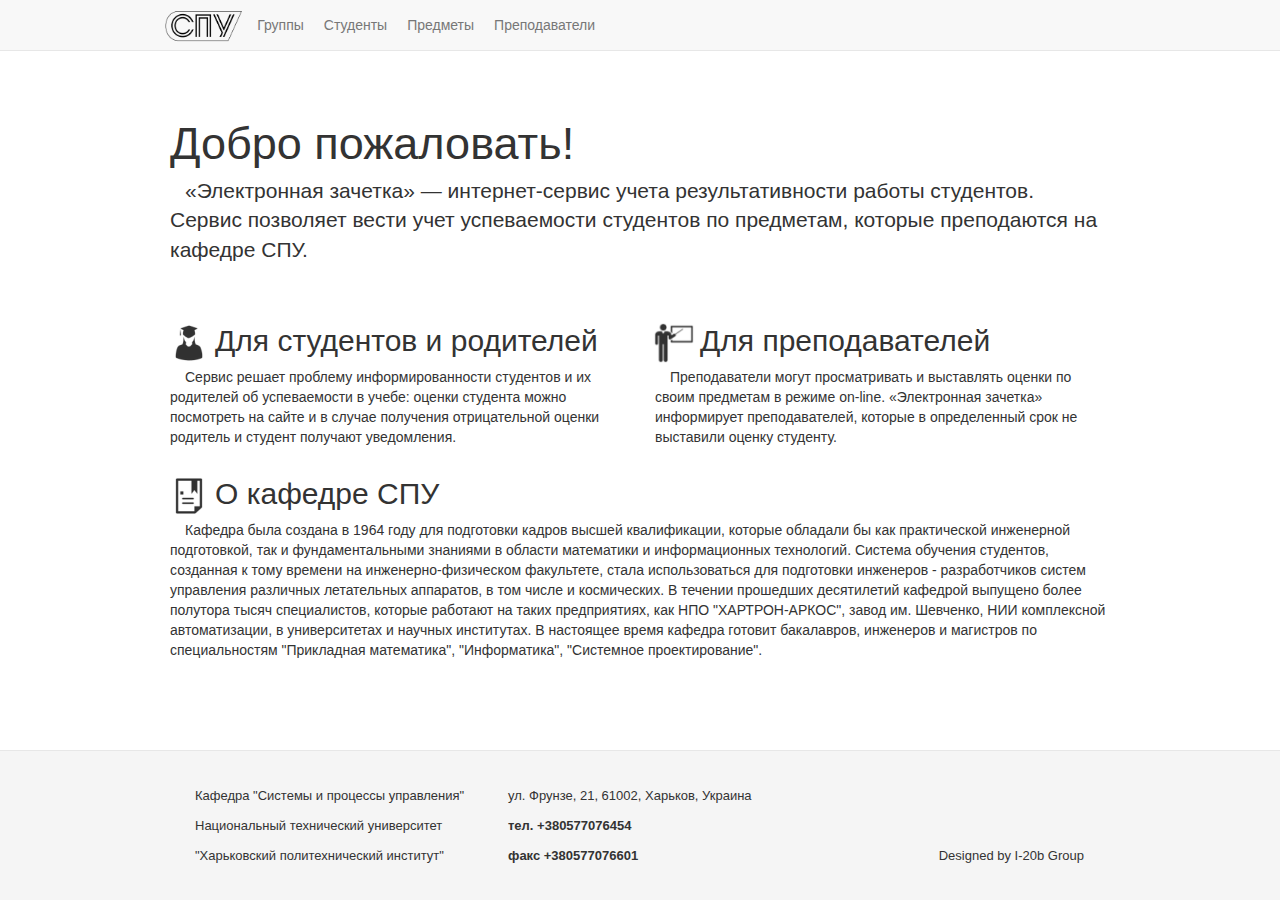
<file: index.html>
<!DOCTYPE html>
<html>
<head>
    <title>SPU</title>

    <link rel="stylesheet" href="assets/css/bootstrap.css">
    <link rel="stylesheet" href="assets/css/non-responsive.css">

    <script src="vendors/jquery.js"></script>
    <script src="vendors/underscore.js"></script>
    <script src="vendors/backbone.js"></script>
    <script src="vendors/backbone.marionette.js"></script>

    <script src="services/config.js"></script>
    <script src="services/custom.js"></script>
    <script src="index.js"></script>
    <script src="services/main_router.js"></script>
    <script src="services/main_controller.js"></script>

    <script src="modules/header/header.js"></script>
    <script src="modules/breadcrumbs/breadcrumbs.js"></script>
    <script src="modules/footer/footer.js"></script>

    <script src="modules/widgets/home/home.js"></script>
    <script src="modules/widgets/groups/groups.js"></script>
    <script src="modules/widgets/groups/group_details/group_details.js"></script>
    <script src="modules/widgets/students/students.js"></script>
    <script src="modules/widgets/students/students_record_book/students_record_book.js"></script>
    <script src="modules/widgets/subjects/subjects.js"></script>
    <script src="modules/widgets/subjects/subject_details/subject_details.js"></script>
    <script src="modules/widgets/subjects/list/list.js"></script>
    <script src="modules/widgets/subjects/editable_list/editable_list.js"></script>
    <script src="modules/widgets/teachers/teachers.js"></script>
    <script src="modules/widgets/teachers/teacher_details/teacher_details.js"></script>
</head>
<body>
    <div class="wrapper">
        <div id="header"></div>
        <div id="breadcrumbs"></div>
        <div id="main"></div>
        <div id="footer"></div>
    </div>
</body>
</html>
</file>
<file: assets/css/non-responsive.css>
.hidden {
    visibility: hidden;
}

.error .form-control {
    border-color: #F86E79;
    outline: 0;
    -webkit-box-shadow: inset 0 1px 1px rgba(0, 0, 0, 0.075), 0 0 8px rgba(248, 91, 135, 0.6);
    -moz-box-shadow: inset 0 1px 1px rgba(0, 0, 0, 0.075), 0 0 8px rgba(248, 91, 135, 0.6);
    box-shadow: inset 0 1px 1px rgba(0, 0, 0, 0.075), 0 0 8px rgba(248, 91, 135, 0.6);
}

.save_changes {
    margin-left: 45px;
}

#login-label {
    color: #777777;
    font-size: 15px;
    margin-right: 40px;
}

tr.subject-row {
    cursor: pointer;
}
/* icons */
.header-ico {
    position: relative;
    padding-left: 45px;
}
.header-ico:before {
    content: '';
    display: block;
    width: 42px;
    height: 42px;
    position: absolute;
    top: -2px;
    left: -2px;
}
.header-ico.students-ico:before {
    background: url("../images/students.png") no-repeat;
}
.header-ico.teachers-ico:before {
    background: url("../images/teachers.png") no-repeat;
}
.header-ico.info-ico:before {
    background: url("../images/info.png") no-repeat;
}
/* search */
.search {
    height: 36px;
    float: right;
}
.search:before {
    content: "";
    display: inline-block;
    vertical-align: middle;
    height: 100%;
}
.search form {
    display: inline-block;
    vertical-align: middle;
}
.search input {
    width: 150px;
    height: 28px;
    margin-right: 6px;
    padding: 6px 8px;
    font-size: 14px;
    line-height: 1.428571429;
    color: #555555;
    background-color: #ffffff;
    border: 1px solid #cccccc;
    border-radius: 4px;
    -webkit-box-shadow: inset 0 1px 1px rgba(0, 0, 0, 0.075);
    box-shadow: inset 0 1px 1px rgba(0, 0, 0, 0.075);
    -webkit-transition: border-color ease-in-out 0.15s, box-shadow ease-in-out 0.15s;
    transition: border-color ease-in-out 0.15s, box-shadow ease-in-out 0.15s;
}
.search input:focus {
    border-color: #66afe9;
    outline: 0;
    -webkit-box-shadow: inset 0 1px 1px rgba(0, 0, 0, 0.075), 0 0 8px rgba(102, 175, 233, 0.6);
    box-shadow: inset 0 1px 1px rgba(0, 0, 0, 0.075), 0 0 8px rgba(102, 175, 233, 0.6);
}
.search .search-btn {
    cursor: pointer;
    border: 1px solid transparent;
    border-radius: 4px;
    width: 28px;
    height: 28px;
    margin-right: 1px;
    padding: 0;
    position: relative;
    text-indent: -9999px;
}
.search .search-btn:before {
    content: '';
    display: block;
    position: absolute;
    top: -2px;
    left: -2px;
    height: 28px;
    width: 28px;
    background: url("../images/search-ico.png") no-repeat;
}
/* sorting */
.sorting {
    position: relative;
    cursor: pointer;
}
.sorting:after {
    content: '';
    display: block;
    position: absolute;
    top: 4px;
    right: -15px;
    width: 0;
    height: 0;
    border-left: 4px solid transparent;
    border-right: 4px solid transparent;
}
.sorting.asc:after {
    border-top: 8px solid #ffffff;
}
.sorting.desc:after {
    border-bottom: 8px solid #ffffff;
}
/* list table */
.list-table table.modules-table>tbody td {
    padding: 0 50px 0 0;
}

/* custom table */
.table-title {
    margin-top: 0;
}

.access-rights-error {
    text-align: center;
}

td, th {
    border: none !important;
}

tbody {
    border: 2px solid #E3E6E5;
    border-top: none;
}

thead {
    background: #428bca;
    color: #f8f8f8;
}

th:first-child {
    border-radius: 4px 0 0 0;
}

th:last-child {
    border-radius: 0 4px 0 0;
}
/* table-delimited */
.table-delimited>tbody>tr.delimiter {
    background: white;
    font-weight: bold;
}

.table-delimited>tbody>tr {
    background: #E3E6E5;
}
/* table-modules */
table.modules-table>tbody {
    border: none;
}

table.modules-table>tbody td {
    padding: 0 10px 0 0;
}

table.modules-table>tbody td:last-child {
    font-weight: bold;
}

/* table-zebra */
.table-zebra>tbody>tr:nth-child(2n+2) {
    background: #E3E6E5;
}

/* Finesse the page header spacing */
.page-header {
  margin-bottom: 30px;
}
.page-header .lead {
  margin-bottom: 10px;
}
.navbar-brand
{
  padding: 5px;
  padding-left: 10px;
}

.container {
  max-width: none !important;
  width: 970px;
}

/* Demonstrate the grids */
.col-xs-4 {
  padding-top: 15px;
  padding-bottom: 15px;
  background-color: #eee;
  border: 1px solid #ddd;
  background-color: rgba(86,61,124,.15);
  border: 1px solid rgba(86,61,124,.2);
}

.container .navbar-header,
.container .navbar-collapse {
  margin-right: 0;
  margin-left: 0;
}

/* Always float the navbar header */
.navbar-header {
  float: left;
}

/* Undo the collapsing navbar */
.navbar-collapse {
  display: block !important;
  height: auto !important;
  padding-bottom: 0;
  overflow: visible !important;
}

.navbar-toggle {
  display: none;
}

.navbar-brand {
  margin-left: -15px;
}

/* Always apply the floated nav */
.navbar-nav {
  float: left;
  margin: 0;
}
.navbar-nav > li {
  float: left;
}
.navbar-nav > li > a {
  padding: 15px 10px;
}

/* Redeclare since we override the float above */
.navbar-nav.navbar-right {
  float: right;
}

/* Undo custom dropdowns */
.navbar .open .dropdown-menu {
  position: absolute;
  float: left;
  background-color: #fff;
  border: 1px solid #cccccc;
  border: 1px solid rgba(0, 0, 0, 0.15);
  border-width: 0 1px 1px;
  border-radius: 0 0 4px 4px;
  -webkit-box-shadow: 0 6px 12px rgba(0, 0, 0, 0.175);
          box-shadow: 0 6px 12px rgba(0, 0, 0, 0.175);
}
.navbar .open .dropdown-menu > li > a {
  color: #333;
}
.navbar .open .dropdown-menu > li > a:hover,
.navbar .open .dropdown-menu > li > a:focus,
.navbar .open .dropdown-menu > .active > a,
.navbar .open .dropdown-menu > .active > a:hover,
.navbar .open .dropdown-menu > .active > a:focus {
  color: #fff !important;
  background-color: #428bca !important;
}
.navbar .open .dropdown-menu > .disabled > a,
.navbar .open .dropdown-menu > .disabled > a:hover,
.navbar .open .dropdown-menu > .disabled > a:focus {
  color: #999 !important;
  background-color: transparent !important;
}
/* footer */
#footer {
    height: 150px;
    width: 100%;
    background-color: #f5f5f5;
    color: #333333;
    border-top: 1px solid #E7E7E7;
    margin-top: 30px;
    position: absolute;
    bottom: 0;
}
#footer .footer-section {
    width: 313px;
    padding: 30px 0 0 25px;
    float: left;
    height: 150px;

    font-size: 13px;
    line-height: 30px;
}
#footer .footer-section.last {
    text-align: right;
    padding-right: 25px;
}
/* layout */
.wrapper {
    min-height: 100%;
    position: relative;
    min-width: 970px;
}
#main {
    padding-bottom: 180px;
}
/* dead-lines */
.dead-lines {
    margin-top: 100px;
}

.dead-lines-table {
    width: 600px;
}
</file>
